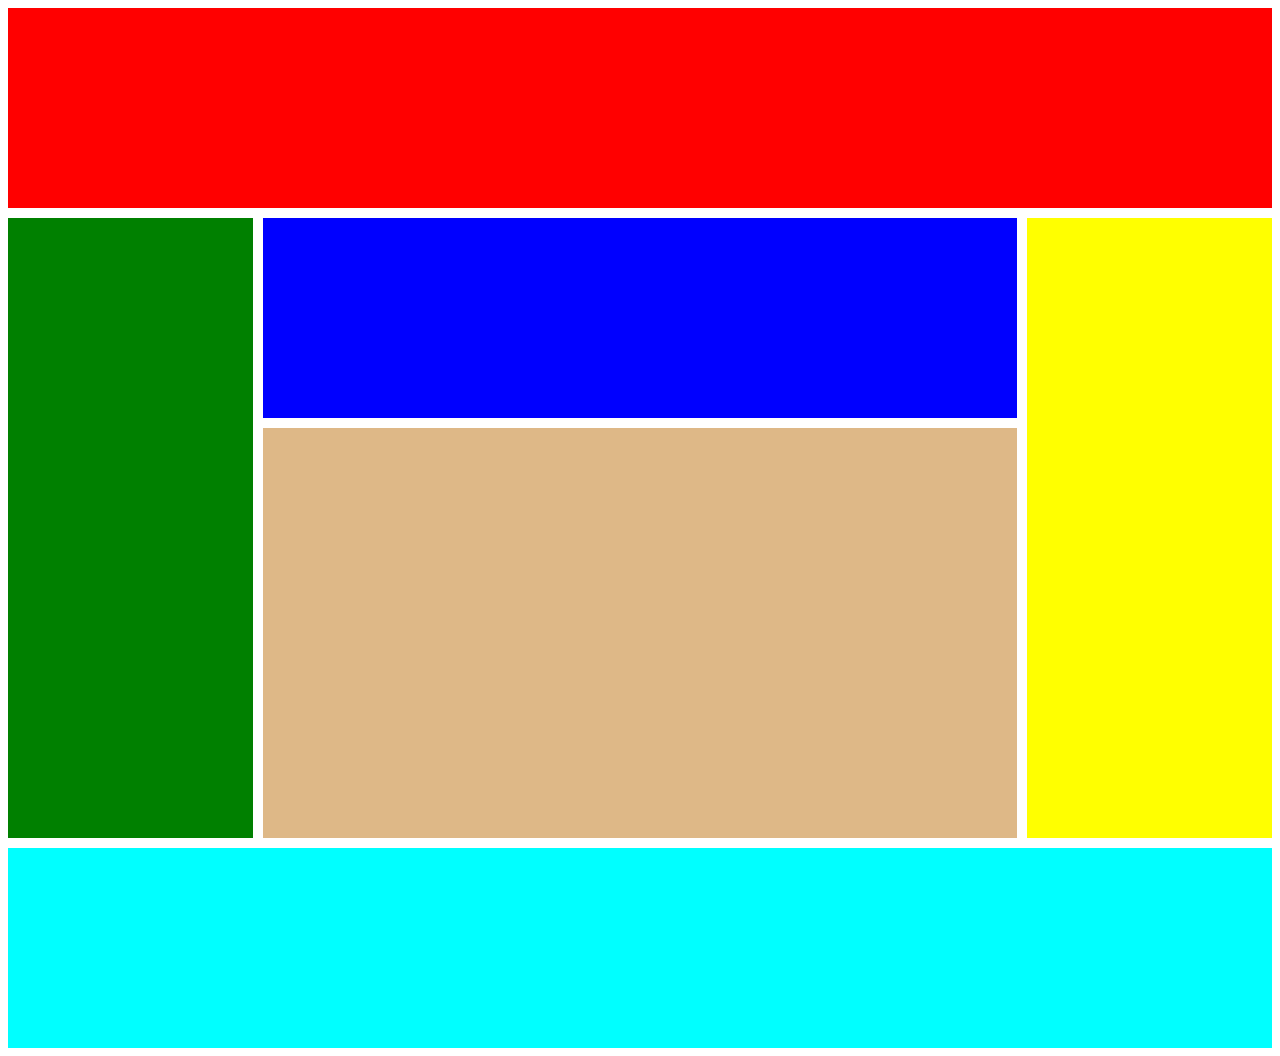
<file: index.html>
<!DOCTYPE html>
<html lang="en">
    <head>
        <meta charset="utf-8">
        <meta name="viewport" content="device-width, initial-scale=1.0">
        <link rel="stylesheet" href="styles.css">
        <title>CSS Grid</title>
    </head>
    <body>
        <div class="wrapper">
            <div class="one"></div>
            <div class="two"></div>
            <div class="three"></div>
            <div class="four"></div>
            <div class="five"></div>
            <div class="six"></div>
        </div>
    </body>
</html>
</file>
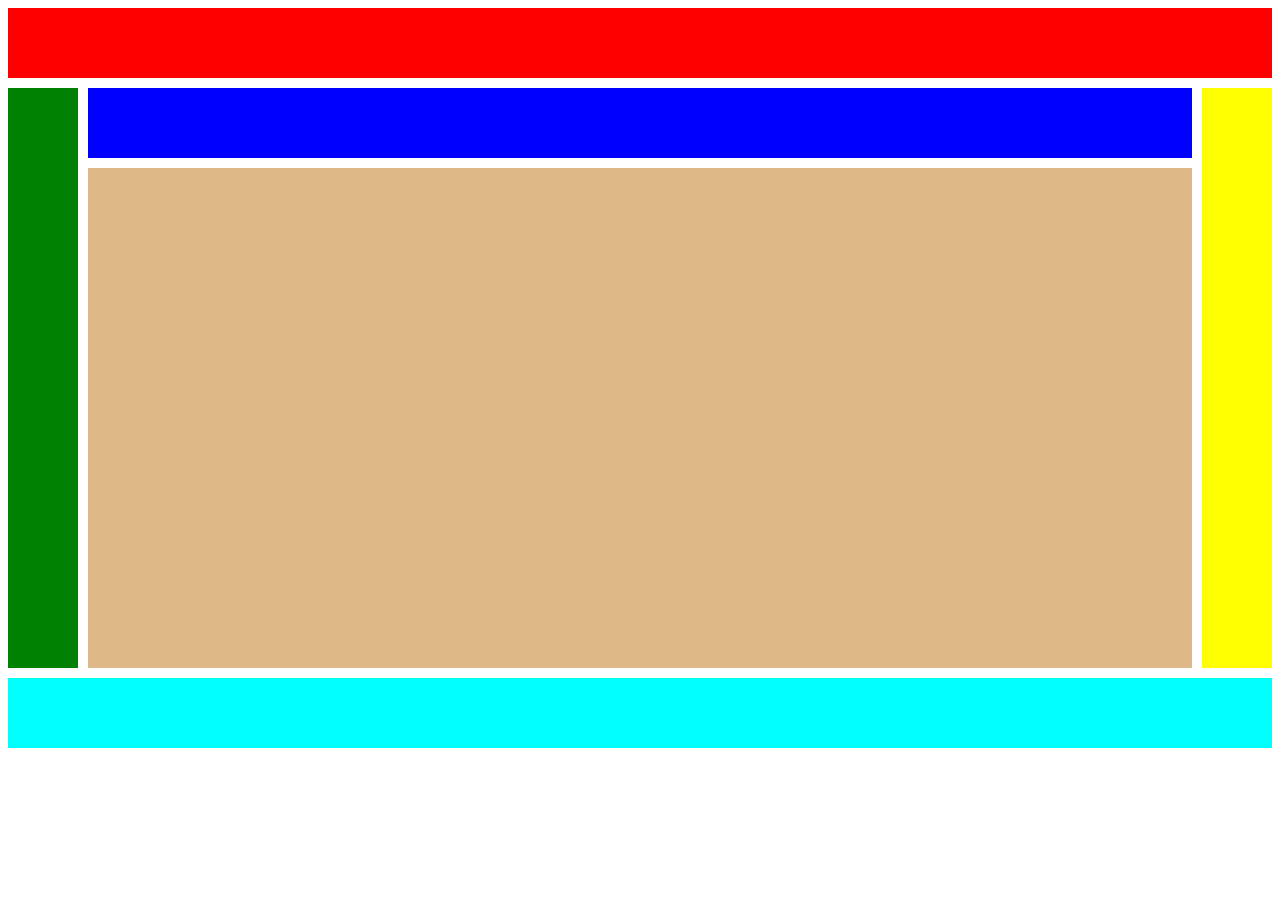
<file: first kind/index2.html>
<!DOCTYPE html>
<html lang="en">
    <head>
        <meta charset="utf-8">
        <meta name="viewport" content="width=device-width, initial-scale=1.0">
        <link rel="stylesheet" href="styles2.css">
    </head>
    <body>
        <div id="grid">
            <div class="one"></div>
            <div class="two"></div>
            <div class="three"></div>
            <div class="four"></div>
            <div class="five"></div>
            <div class="six"></div>
        </div>
    </body>
</html>
</file>
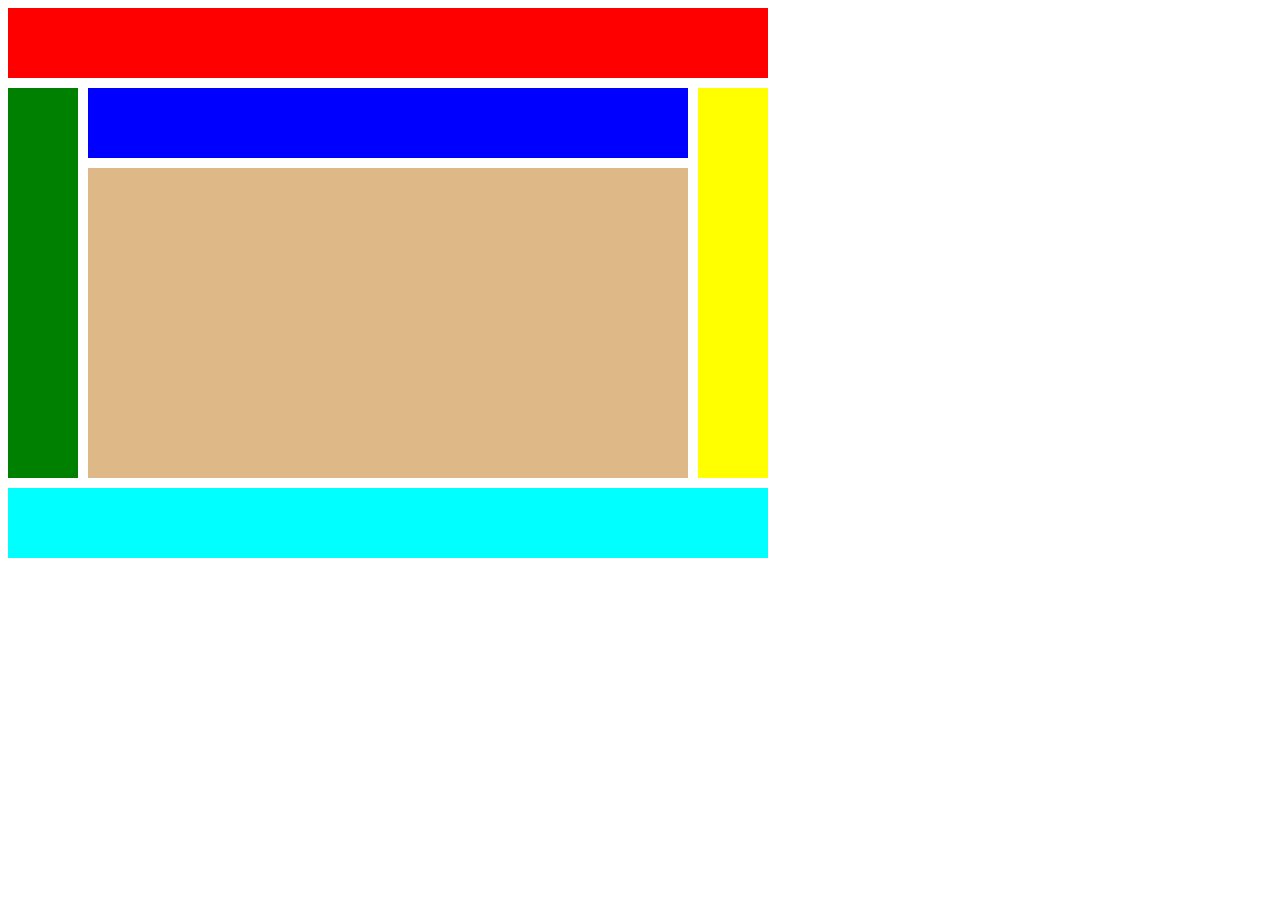
<file: First type/index1.html>
<!DOCTYPE html>
<html lang="en">
    <head>
        <meta charset="utf-8">
        <meta name="viewport" content="width=device-width, initial-scale=1.0">
        <link rel="stylesheet" href="styles1.css">
    </head>
    <body>
        <div id="grid">
            <div class="one"></div>
            <div class="two"></div>
            <div class="three"></div>
            <div class="four"></div>
            <div class="five"></div>
            <div class="six"></div>
        </div>
    </body>
</html>
</file>
<file: styles.css>
.wrapper{
    display: grid;
    grid-template-columns: minmax(1fr, auto);
    grid-gap: 10px;
    grid-auto-rows: minmax(200px, auto);
}
.one{
    grid-column: 1 / 6;
    grid-row: 1;
    background-color: red;
}
.two{
    grid-column: 2 / 5;
    grid-row: 2;
    background-color: blue;
}
.three{
    grid-column: 1;
    grid-row: 2 / 5;
    background-color: green;
}
.four{
    grid-column: 2 / 5;
    grid-row: 3 / 5;
    background-color: burlywood;
}
.five{
    grid-column: 5;
    grid-row: 2 / 5;
    background-color: yellow;
}
.six{
    grid-column: 1 / 6;
    grid-row: 5;
    background-color: aqua;
}
</file>
<file: first kind/styles2.css>
#grid{
    display: grid;
    grid-template-columns: 70px repeat(2, 1fr) 70px;
    grid-template-rows: repeat(2, 70px) 500px 70px;
    grid-gap: 10px;
    grid-template-areas:
    "one one one one"
    "four three three two"
    "four five five two"
    "six six six six"
    ;
}
.one{
    grid-area: one;
    background-color: red;
}
.two{
    grid-area: two;
    background-color: yellow;
}
.three{
    grid-area: three;
    background-color: blue;
}
.four{
    grid-area: four;
    background-color: green;
}
.five{
    grid-area: five;
    background-color: burlywood;
}
.six{
    grid-area: six;
    background-color: aqua;
}
</file>
<file: First type/styles1.css>
#grid{
    display: grid;
    grid-template-columns: 70px 600px 70px;
    grid-template-rows: repeat(7, 70px);
    grid-gap: 10px;
}
.one{
    background-color: red;
    grid-column: 1 / 4;
}
.two{
    background-color: yellow;
    grid-column: 3;
    grid-row: 2 / 7; 
}
.three{
    background-color: green;
    grid-row: 2 / 7;
}
.four{
    background-color: blue;
}
.five{
    background-color: burlywood;
    grid-row: 3/ 7;
}
.six{
    background-color: aqua;
    grid-row: 7;
    grid-column: 1 / 4;
}
</file>
